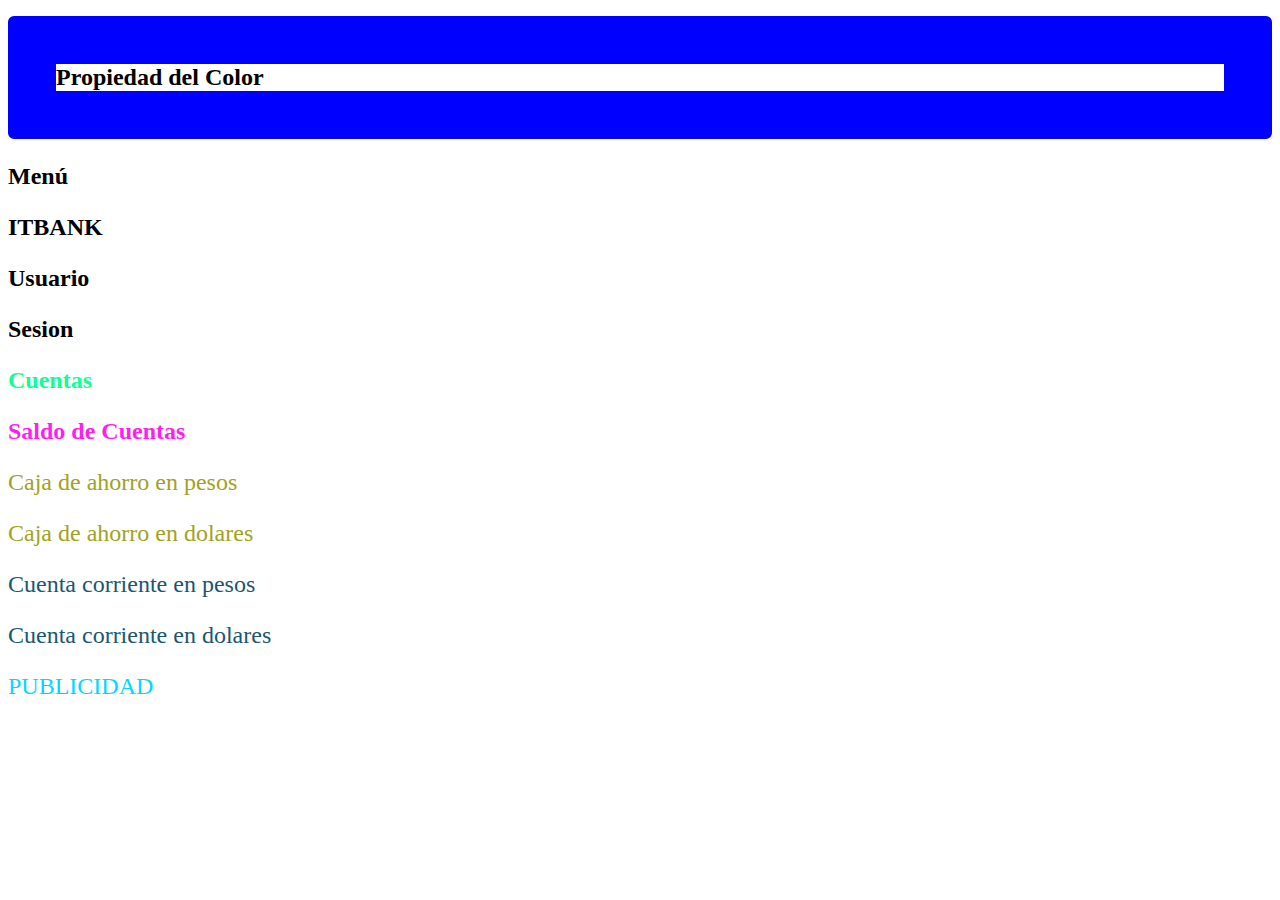
<file: estado_cuenta.html>
<!DOCTYPE html>
<html lang="en">
<head>
    <title>Estado de cuenta</title>
    <link rel="stylesheet" href="style.css"/>
</head>
<body>
    <h1 class="color">Propiedad del Color</h1>
    <h1 id="nav_princ">
        <p class="menu"> Menú</p>
        <p class="logo"> ITBANK</p>
        <p class="usuario"> Usuario</p>
        <p class="sesion"> Sesion</p>
    </h1>
    <h3 class="cuentas">Cuentas</h3>
    <h2 class="saldo_en_las_cuentas">Saldo de Cuentas</h2>
    <p class="caja 1">Caja de ahorro en pesos</p>
    <p class="caja 2">Caja de ahorro en dolares</p>
    <p class="cuenta 1">Cuenta corriente en pesos</p>
    <p class="cuenta 2">Cuenta corriente en dolares</p>
    <div>
        <p>PUBLICIDAD</p>
    </div>
</body>
</html>
</file>
<file: style.css>
#nav_princ/* selector por id*/{        
    color: tomato;
}
.cuentas/* Selector por class */{           
    color: #11ff94;
}
.saldo_en_las_cuentas/* Selector por class */{ 
    color: #ff1eee;
}
p.caja/* Selector por class */{             
    color: #a1a222;
}
p.cuenta/* Selector por class */{
    color: #195772;
}
div p/* Selector por class */{           
    color: #00d9ff;
}
* /* Selector por class */{                  
    font-size: 24px;
    color:  black;
}
/*
.color{
    color: #33aa58;     1eros digitos: rojo
                        2dos digitos: verde
                        3eros digitos: azul  
}
*/
.color{ 
    /*Asignacion de Borde a los elementos de html*/
    /*Hay dist medidas: pixel(px), centimetros(cm), pulgadas(in), milimitros(mm), em = tamaño de la fuente que estamos utilizando, rem = tamaño de la fuente raiz (aprox 16px)*/
    /* border: 5px black solid; */ /*border: grosor - color - estilo del borde*/
    /* Tipos de Bordes mas comunes que podemos tener:
        dotted
        dashed
        solid
        double
        groove
        ridge
        inset
        outset
        none
        hidden
    */
    border-style: solid;
    border-color: blue;
    border-radius: 6px; /*Borde redondeado*/
    border-width: 2rem;/*Ancho del Borde*/

}
</file>
